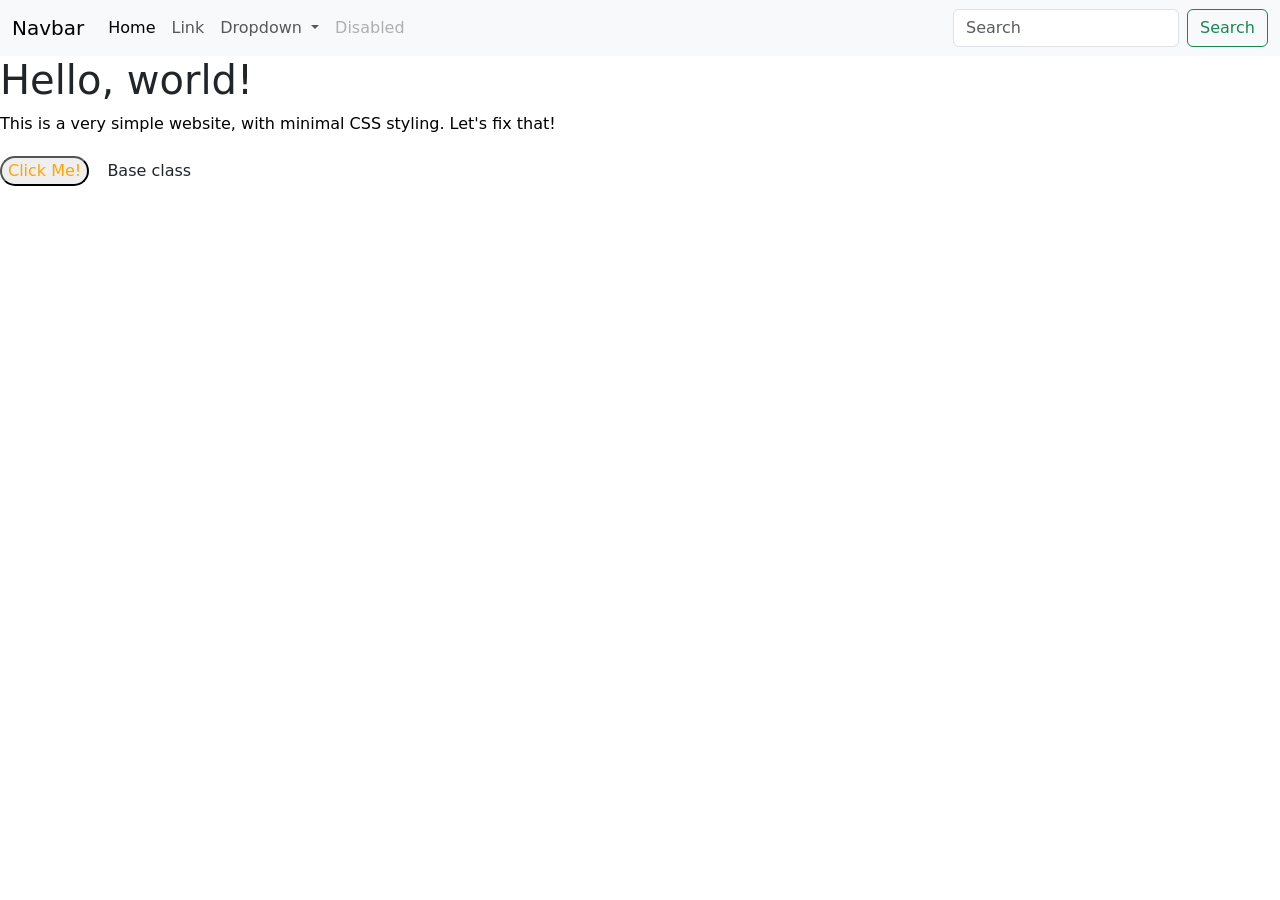
<file: CS/Bootstrap/Intro_To_Bootstrap/index.html>
<!doctype html>
<html lang="en">
  <head>
    <meta charset="utf-8">
    <meta name="viewport" content="width=device-width, initial-scale=1">
    <link rel="stylesheet" href="style.css">
    <title>Bootstrap demo</title>
    <!-- 1. Add Bootstrap Link Here -->
    <link href="https://cdn.jsdelivr.net/npm/bootstrap@5.3.3/dist/css/bootstrap.min.css" rel="stylesheet" integrity="sha384-QWTKZyjpPEjISv5WaRU9OFeRpok6YctnYmDr5pNlyT2bRjXh0JMhjY6hW+ALEwIH" crossorigin="anonymous">

  </head>
  <body>
    <nav class="navbar navbar-expand-lg bg-body-tertiary">
      <div class="container-fluid">
        <a class="navbar-brand" href="#">Navbar</a>
        <button class="navbar-toggler" type="button" data-bs-toggle="collapse" data-bs-target="#navbarSupportedContent" aria-controls="navbarSupportedContent" aria-expanded="false" aria-label="Toggle navigation">
          <span class="navbar-toggler-icon"></span>
        </button>
        <div class="collapse navbar-collapse" id="navbarSupportedContent">
          <ul class="navbar-nav me-auto mb-2 mb-lg-0">
            <li class="nav-item">
              <a class="nav-link active" aria-current="page" href="#">Home</a>
            </li>
            <li class="nav-item">
              <a class="nav-link" href="#">Link</a>
            </li>
            <li class="nav-item dropdown">
              <a class="nav-link dropdown-toggle" href="#" role="button" data-bs-toggle="dropdown" aria-expanded="false">
                Dropdown
              </a>
              <ul class="dropdown-menu">
                <li><a class="dropdown-item" href="#">Action</a></li>
                <li><a class="dropdown-item" href="#">Another action</a></li>
                <li><hr class="dropdown-divider"></li>
                <li><a class="dropdown-item" href="#">Something else here</a></li>
              </ul>
            </li>
            <li class="nav-item">
              <a class="nav-link disabled" aria-disabled="true">Disabled</a>
            </li>
          </ul>
          <form class="d-flex" role="search">
            <input class="form-control me-2" type="search" placeholder="Search" aria-label="Search">
            <button class="btn btn-outline-success" type="submit">Search</button>
          </form>
        </div>
      </div>
    </nav>

    <h1>Hello, world!</h1>
    <p>This is a very simple website, with minimal CSS styling. Let's fix that!</p>
    <button class="button-style">Click Me!</button>
    <!-- 2. Add A Bootstrap Button Here -->
    <button type="button" class="btn">Base class</button>

    <!-- 3. Add Your Additional Bootstrap Element Here -->
    
  </body>
</html>
</file>
<file: CS/Bootstrap/Intro_To_Bootstrap/style.css>
body {
    background-color: powderblue;
  }
  
h1 {
    color: #999;
}

p {
    color: black;
}

.button-style {
    color: orange;
    border-radius: 30px;
}
</file>
